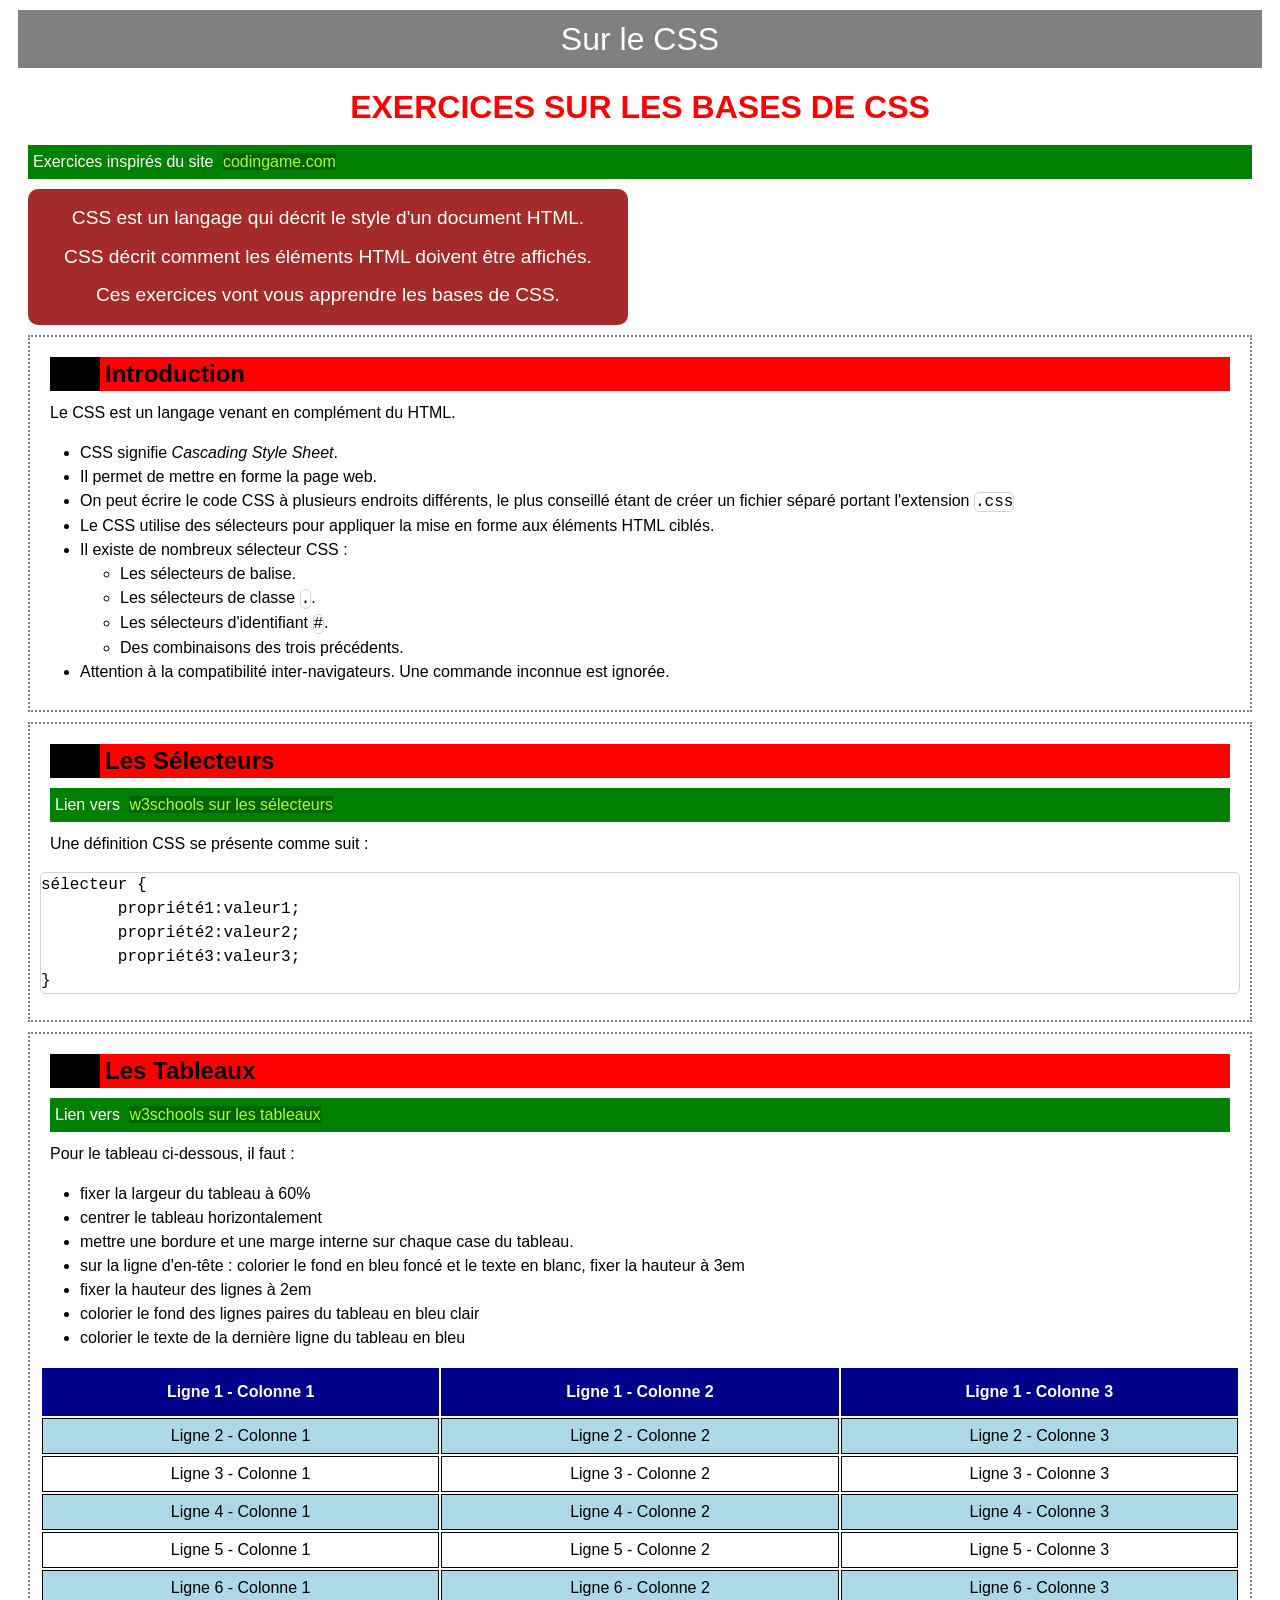
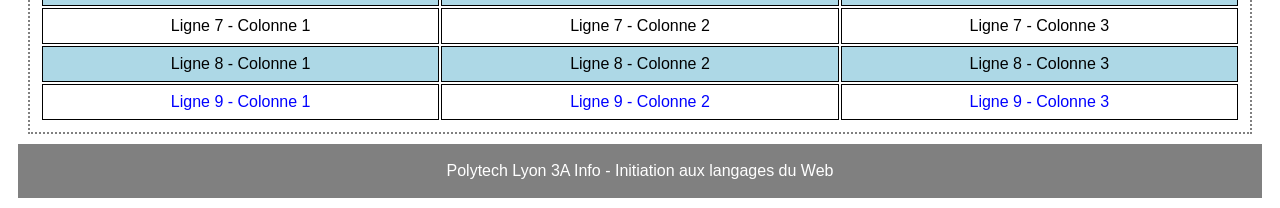
<file: web/basesCSS.html>
<!DOCTYPE html>
<html lang="fr">

<head>
	<title>CSS</title>
	<meta charset="UTF-8">
	<link rel="stylesheet" href="style.css">
</head>

<body>

<header>
	Sur le CSS
</header>

<section>
	<div>
		<h1>Exercices sur les bases de CSS</h1>
		
		<p class="documentation">Exercices inspirés du site <a href="https://www.codingame.com/playgrounds/36092/exercices-css/introduction" target="_blank">codingame.com</a></p>
		
		<div id="info">
			CSS est un langage qui décrit le style d'un document HTML.<br>		
			CSS décrit comment les éléments HTML doivent être affichés.<br>
			Ces exercices vont vous apprendre les bases de CSS.<br>
		</div>
	</div>

	<article>
		<h2>Introduction</h2>
		<p>Le CSS est un langage venant en complément du HTML.</p>
		<ul>
			<li>CSS signifie <i>Cascading Style Sheet</i>.</li>
			<li>Il permet de mettre en forme la page web.</li>
			<li>On peut écrire le code CSS à plusieurs endroits différents, le plus conseillé étant de créer un fichier séparé portant l'extension <span class="code">.css</span></li>
			<li>Le CSS utilise des sélecteurs pour appliquer la mise en forme aux éléments HTML ciblés.</li>
			<li>Il existe de nombreux sélecteur CSS :
				<ul>
					<li>Les sélecteurs de balise.</li>
					<li>Les sélecteurs de classe <span class="code">.</span>.</li>
					<li>Les sélecteurs d'identifiant <span class="code">#</span>.</li>
					<li>Des combinaisons des trois précédents.</li>
				</ul>
			</li>
		    <li>Attention à la compatibilité inter-navigateurs. Une commande inconnue est ignorée.</li>
		</ul>
	</article>

	<article>
		<h2>Les sélecteurs</h2>
		<p class="documentation">Lien vers <a href="https://www.w3schools.com/css/css_selectors.asp" target="_blank">w3schools sur les sélecteurs</a></p>
		<p>Une définition CSS se présente comme suit :</p>
<pre class="code">
sélecteur {
	propriété1:valeur1;
	propriété2:valeur2;
	propriété3:valeur3;
}
</pre>
	</article>
	
	<article>
		<h2>Les tableaux</h2>
		<p class="documentation">Lien vers <a href="https://www.w3schools.com/css/css_table.asp" target="_blank">w3schools sur les tableaux</a></p>

		<p>Pour le tableau ci-dessous, il faut :</p>
		<ul>
			<li>fixer la largeur du tableau à 60%</li>
			<li>centrer le tableau horizontalement</li>
			<li>mettre une bordure et une marge interne sur chaque case du tableau.</li>
			<li>sur la ligne d'en-tête : colorier le fond en bleu foncé et le texte en blanc, fixer la hauteur à 3em</li>
			<li>fixer la hauteur des lignes à 2em</li>
			<li>colorier le fond des lignes paires du tableau en bleu clair</li>
			<li>colorier le texte de la dernière ligne du tableau en bleu</li>
		</ul>

		<table>
			<tr>
				<th>Ligne 1 - Colonne 1</th>
				<th>Ligne 1 - Colonne 2</th>
				<th>Ligne 1 - Colonne 3</th>
			</tr>
			<tr>
				<td>Ligne 2 - Colonne 1</td>
				<td>Ligne 2 - Colonne 2</td>
				<td>Ligne 2 - Colonne 3</td>
			</tr>
			<tr>
				<td>Ligne 3 - Colonne 1</td>
				<td>Ligne 3 - Colonne 2</td>
				<td>Ligne 3 - Colonne 3</td>
			</tr>
			<tr>
				<td>Ligne 4 - Colonne 1</td>
				<td>Ligne 4 - Colonne 2</td>
				<td>Ligne 4 - Colonne 3</td>
			</tr>
			<tr>
				<td>Ligne 5 - Colonne 1</td>
				<td>Ligne 5 - Colonne 2</td>
				<td>Ligne 5 - Colonne 3</td>
			</tr>
			<tr>
				<td>Ligne 6 - Colonne 1</td>
				<td>Ligne 6 - Colonne 2</td>
				<td>Ligne 6 - Colonne 3</td>
			</tr>
			<tr>
				<td>Ligne 7 - Colonne 1</td>
				<td>Ligne 7 - Colonne 2</td>
				<td>Ligne 7 - Colonne 3</td>
			</tr>
			<tr>
				<td>Ligne 8 - Colonne 1</td>
				<td>Ligne 8 - Colonne 2</td>
				<td>Ligne 8 - Colonne 3</td>
			</tr>
			<tr>
				<td>Ligne 9 - Colonne 1</td>
				<td>Ligne 9 - Colonne 2</td>
				<td>Ligne 9 - Colonne 3</td>
			</tr>
		</table>
	</article>

	
	
</section>

<footer>
	<p>Polytech Lyon 3A Info - Initiation aux langages du Web</p>
</footer>

</body>
</html>
</file>
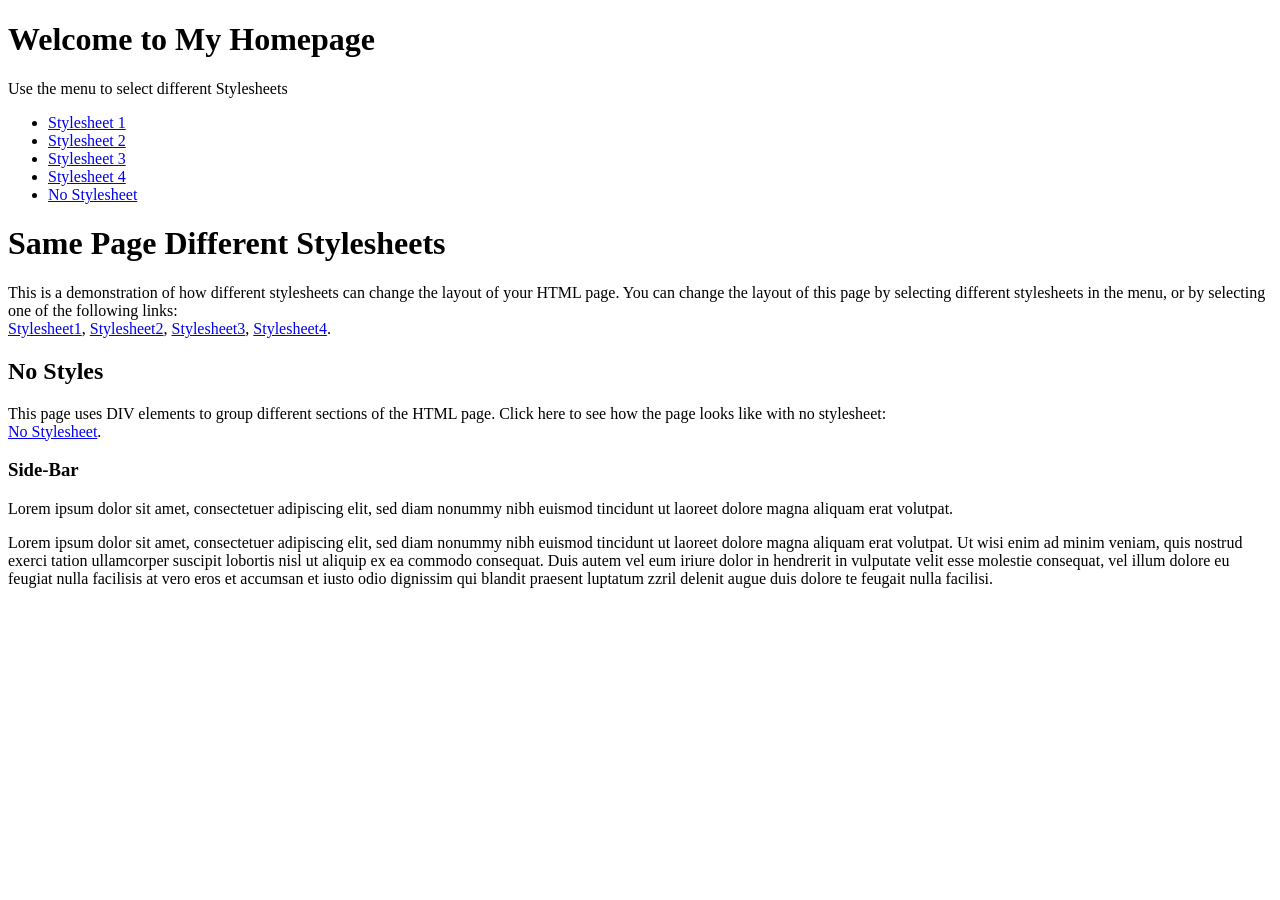
<file: web/styles_illustration/nostylesheet.html>
<!DOCTYPE html>
<html lang="fr">
<head>
	<title>Exemple de différentes feuilles de style</title>
	<meta charset="UTF-8">
</head>
<body>

<div class="container wrapper">
  <div id="top">
    <h1>Welcome to My Homepage</h1>
    <p>Use the menu to select different Stylesheets</p>
  </div>
  <div class="wrapper">
   <div id="menubar">
     <ul id="menulist">
       <li class="menuitem"><a href="stylesheet1.html">Stylesheet 1</a></li>
       <li class="menuitem"><a href="stylesheet2.html">Stylesheet 2</a></li>
       <li class="menuitem"><a href="stylesheet3.html">Stylesheet 3</a></li>
       <li class="menuitem"><a href="stylesheet4.html">Stylesheet 4</a></li>
       <li class="menuitem"><a href="nostylesheet.html">No Stylesheet</a></li>
     </ul>
    </div>
    <div id="main">
      <h1>Same Page Different Stylesheets</h1>
      <p>This is a demonstration of how different stylesheets can change the layout of your HTML page. You can change the layout of this page by selecting different stylesheets in the menu, or by selecting one of the following links:<br>
      <a href="stylesheet1.html">Stylesheet1</a>,
      <a href="stylesheet2.html">Stylesheet2</a>,
      <a href="stylesheet3.html">Stylesheet3</a>,
      <a href="stylesheet4.html">Stylesheet4</a>.
      </p>
       <h2>No Styles</h2>
      <p>This page uses DIV elements to group different sections of the HTML page. Click here to see how the page looks like with no stylesheet:<br>
	  <a href="nostylesheet.html">No Stylesheet</a>.</p>
   </div>
    <div id="sidebar">
      <h3>Side-Bar</h3>
      <p>Lorem ipsum dolor sit amet, consectetuer adipiscing elit, sed diam nonummy nibh euismod tincidunt ut laoreet dolore magna aliquam erat volutpat.</p>
    </div>
  </div>  
  
  
  <div id="bottom">
    Lorem ipsum dolor sit amet, consectetuer adipiscing elit, sed diam nonummy nibh euismod tincidunt ut laoreet dolore magna aliquam erat volutpat. Ut wisi enim ad minim veniam, quis nostrud exerci tation ullamcorper suscipit lobortis nisl ut aliquip ex ea commodo consequat. Duis autem vel eum iriure dolor in hendrerit in vulputate velit esse molestie consequat, vel illum dolore eu feugiat nulla facilisis at vero eros et accumsan et iusto odio dignissim qui blandit praesent luptatum zzril delenit augue duis dolore te feugait nulla facilisi.
  </div>
</div>

</body>
</html>
</file>
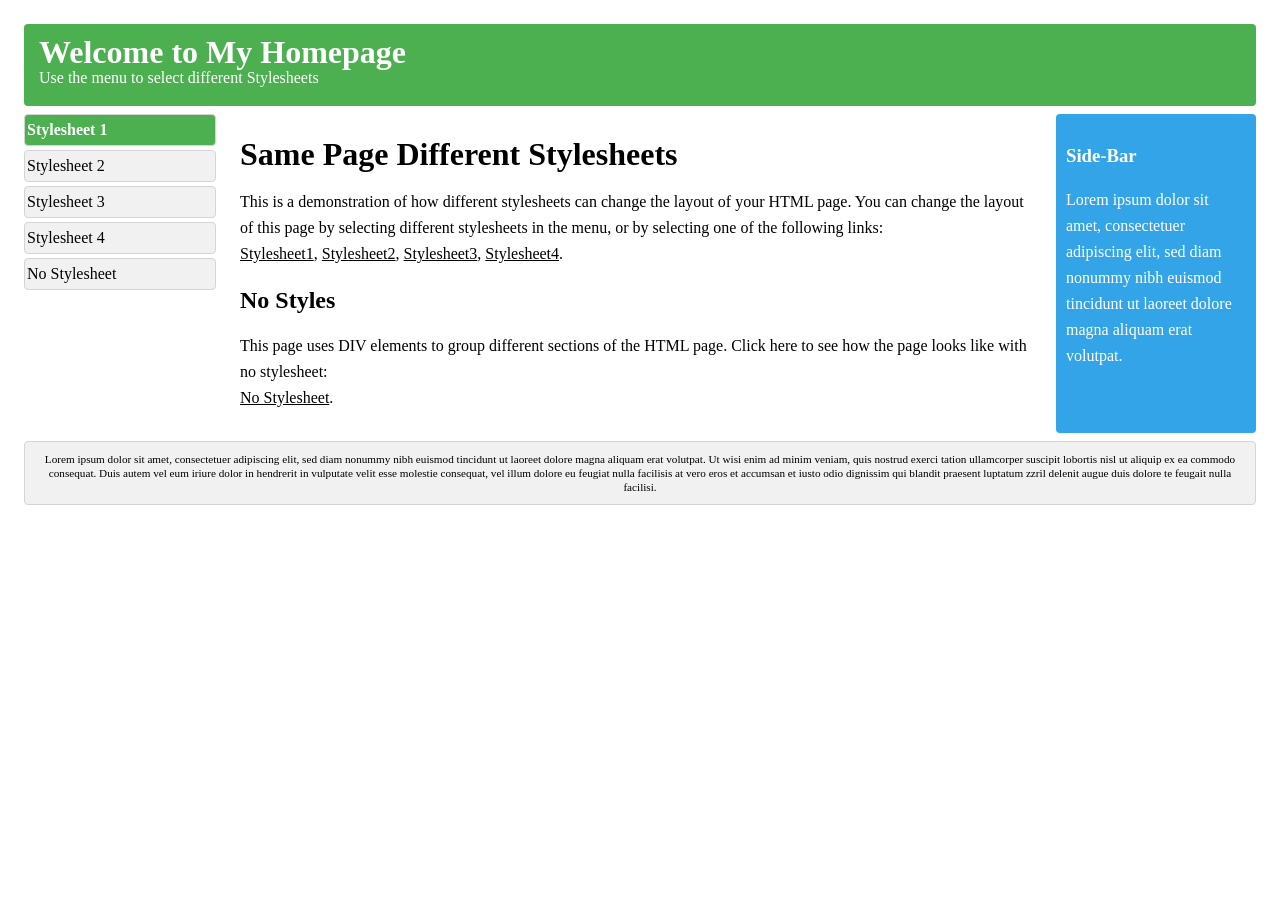
<file: web/styles_illustration/stylesheet1.html>
<!DOCTYPE html>
<html lang="fr">
<head>
	<title>Exemple de différentes feuilles de style</title>
	<meta charset="UTF-8">
	<link rel="stylesheet" type="text/css" href="stylesheet1.css">
</head>
<body>

<div class="container wrapper">
  <div id="top">
    <h1>Welcome to My Homepage</h1>
    <p>Use the menu to select different Stylesheets</p>
  </div>
  <div class="wrapper">
   <div id="menubar">
     <ul id="menulist">
       <li class="menuitem"><a href="stylesheet1.html">Stylesheet 1</a></li>
       <li class="menuitem"><a href="stylesheet2.html">Stylesheet 2</a></li>
       <li class="menuitem"><a href="stylesheet3.html">Stylesheet 3</a></li>
       <li class="menuitem"><a href="stylesheet4.html">Stylesheet 4</a></li>
       <li class="menuitem"><a href="nostylesheet.html">No Stylesheet</a></li>
     </ul>
    </div>
    <div id="main">
      <h1>Same Page Different Stylesheets</h1>
      <p>This is a demonstration of how different stylesheets can change the layout of your HTML page. You can change the layout of this page by selecting different stylesheets in the menu, or by selecting one of the following links:<br>
      <a href="stylesheet1.html">Stylesheet1</a>,
      <a href="stylesheet2.html">Stylesheet2</a>,
      <a href="stylesheet3.html">Stylesheet3</a>,
      <a href="stylesheet4.html">Stylesheet4</a>.
      </p>
       <h2>No Styles</h2>
      <p>This page uses DIV elements to group different sections of the HTML page. Click here to see how the page looks like with no stylesheet:<br>
	  <a href="nostylesheet.html">No Stylesheet</a>.</p>
   </div>
    <div id="sidebar">
      <h3>Side-Bar</h3>
      <p>Lorem ipsum dolor sit amet, consectetuer adipiscing elit, sed diam nonummy nibh euismod tincidunt ut laoreet dolore magna aliquam erat volutpat.</p>
    </div>
  </div>  
  
  
  <div id="bottom">
    Lorem ipsum dolor sit amet, consectetuer adipiscing elit, sed diam nonummy nibh euismod tincidunt ut laoreet dolore magna aliquam erat volutpat. Ut wisi enim ad minim veniam, quis nostrud exerci tation ullamcorper suscipit lobortis nisl ut aliquip ex ea commodo consequat. Duis autem vel eum iriure dolor in hendrerit in vulputate velit esse molestie consequat, vel illum dolore eu feugiat nulla facilisis at vero eros et accumsan et iusto odio dignissim qui blandit praesent luptatum zzril delenit augue duis dolore te feugait nulla facilisi.
  </div>
</div>

</body>
</html>
</file>
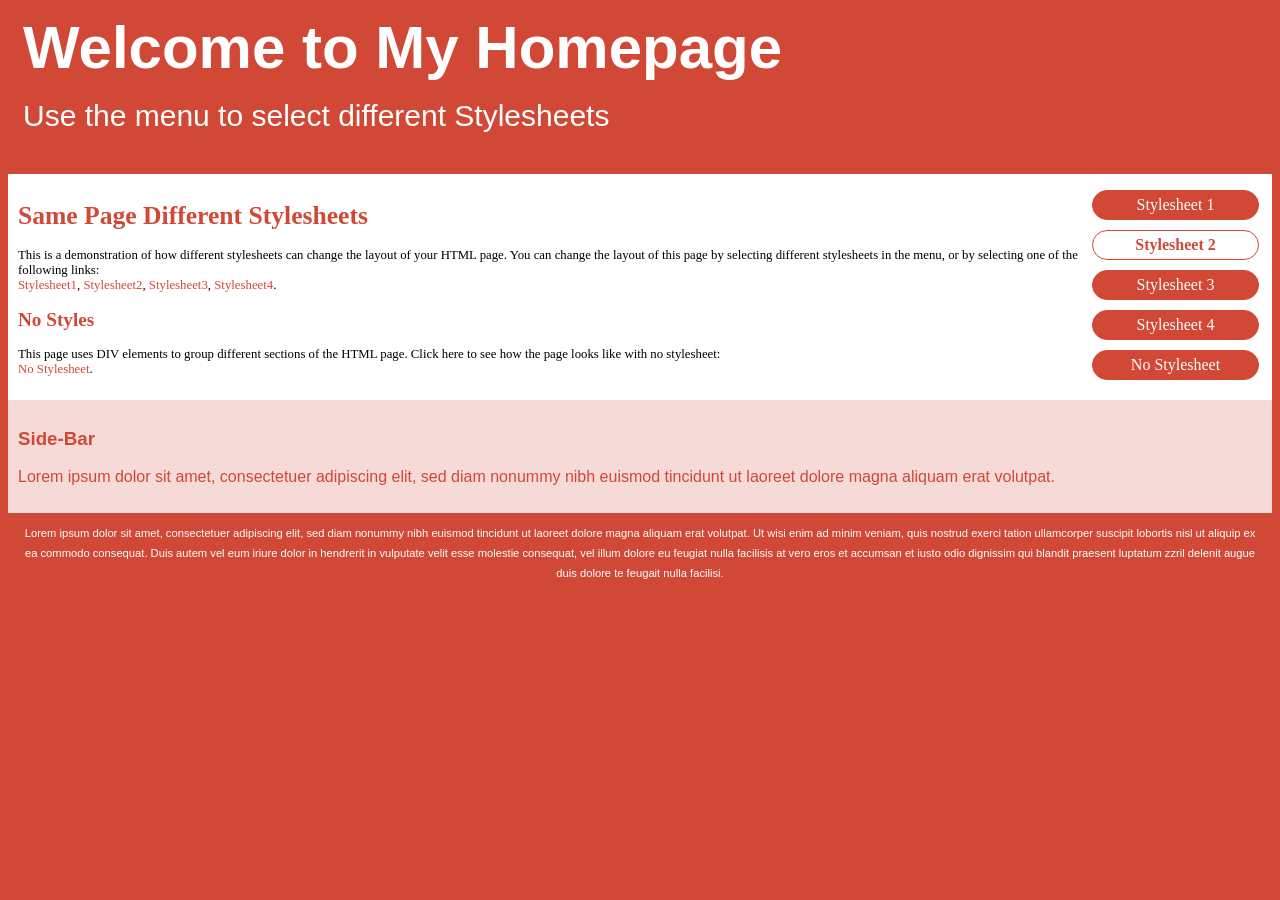
<file: web/styles_illustration/stylesheet2.html>
<!DOCTYPE html>
<html lang="fr">
<head>
	<title>Exemple de différentes feuilles de style</title>
	<meta charset="UTF-8">
	<link rel="stylesheet" type="text/css" href="stylesheet2.css">
</head>
<body>

<div class="container wrapper">
  <div id="top">
    <h1>Welcome to My Homepage</h1>
    <p>Use the menu to select different Stylesheets</p>
  </div>
  <div class="wrapper">
   <div id="menubar">
     <ul id="menulist">
       <li class="menuitem"><a href="stylesheet1.html">Stylesheet 1</a></li>
       <li class="menuitem"><a href="stylesheet2.html">Stylesheet 2</a></li>
       <li class="menuitem"><a href="stylesheet3.html">Stylesheet 3</a></li>
       <li class="menuitem"><a href="stylesheet4.html">Stylesheet 4</a></li>
       <li class="menuitem"><a href="nostylesheet.html">No Stylesheet</a></li>
     </ul>
    </div>
    <div id="main">
      <h1>Same Page Different Stylesheets</h1>
      <p>This is a demonstration of how different stylesheets can change the layout of your HTML page. You can change the layout of this page by selecting different stylesheets in the menu, or by selecting one of the following links:<br>
      <a href="stylesheet1.html">Stylesheet1</a>,
      <a href="stylesheet2.html">Stylesheet2</a>,
      <a href="stylesheet3.html">Stylesheet3</a>,
      <a href="stylesheet4.html">Stylesheet4</a>.
      </p>
       <h2>No Styles</h2>
      <p>This page uses DIV elements to group different sections of the HTML page. Click here to see how the page looks like with no stylesheet:<br>
	  <a href="nostylesheet.html">No Stylesheet</a>.</p>
   </div>
    <div id="sidebar">
      <h3>Side-Bar</h3>
      <p>Lorem ipsum dolor sit amet, consectetuer adipiscing elit, sed diam nonummy nibh euismod tincidunt ut laoreet dolore magna aliquam erat volutpat.</p>
    </div>
  </div>  
  
  
  <div id="bottom">
    Lorem ipsum dolor sit amet, consectetuer adipiscing elit, sed diam nonummy nibh euismod tincidunt ut laoreet dolore magna aliquam erat volutpat. Ut wisi enim ad minim veniam, quis nostrud exerci tation ullamcorper suscipit lobortis nisl ut aliquip ex ea commodo consequat. Duis autem vel eum iriure dolor in hendrerit in vulputate velit esse molestie consequat, vel illum dolore eu feugiat nulla facilisis at vero eros et accumsan et iusto odio dignissim qui blandit praesent luptatum zzril delenit augue duis dolore te feugait nulla facilisi.
  </div>
</div>

</body>
</html>
</file>
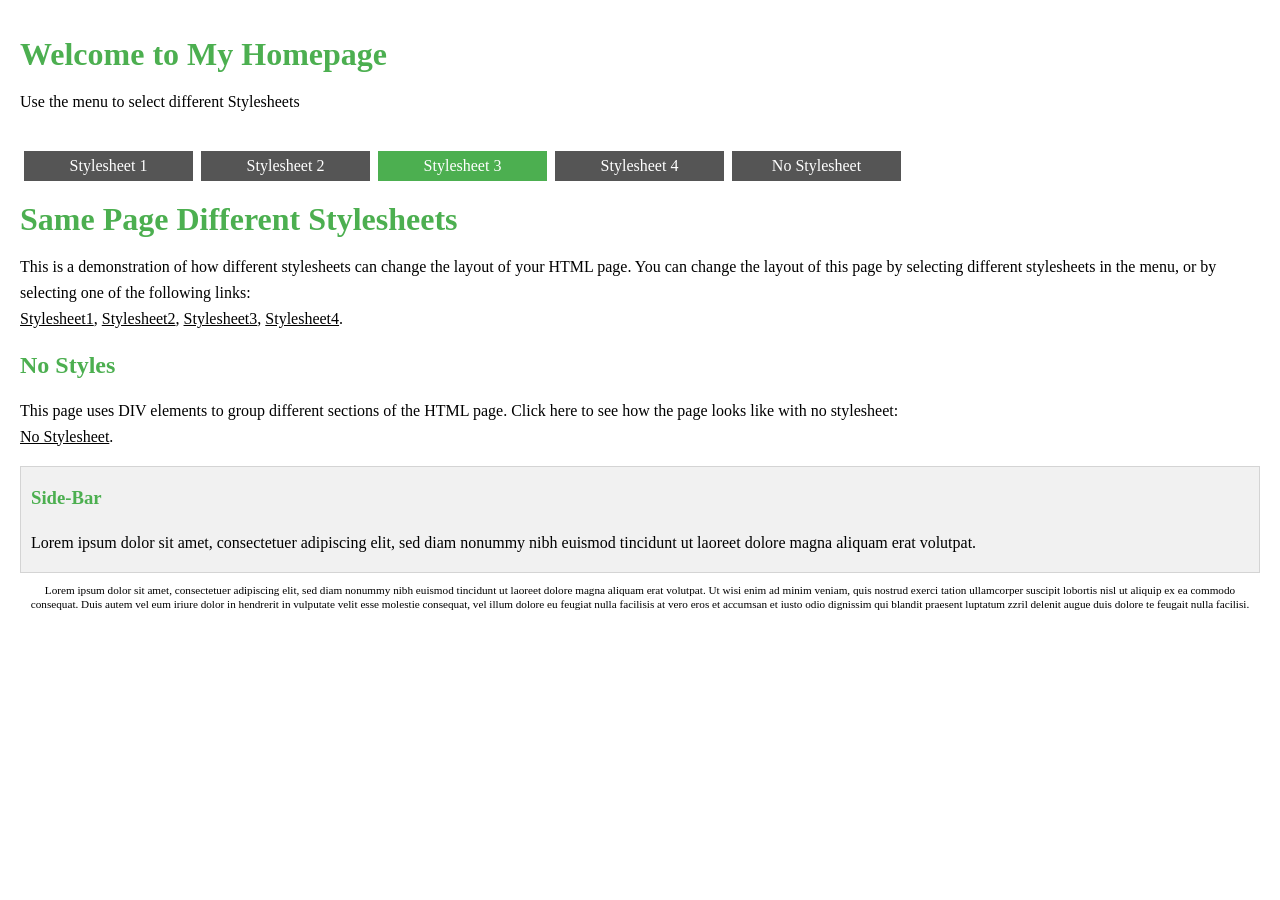
<file: web/styles_illustration/stylesheet3.html>
<!DOCTYPE html>
<html lang="fr">
<head>
	<title>Exemple de différentes feuilles de style</title>
	<meta charset="UTF-8">
	<link rel="stylesheet" type="text/css" href="stylesheet3.css">
</head>
<body>

<div class="container wrapper">
  <div id="top">
    <h1>Welcome to My Homepage</h1>
    <p>Use the menu to select different Stylesheets</p>
  </div>
  <div class="wrapper">
   <div id="menubar">
     <ul id="menulist">
       <li class="menuitem"><a href="stylesheet1.html">Stylesheet 1</a></li>
       <li class="menuitem"><a href="stylesheet2.html">Stylesheet 2</a></li>
       <li class="menuitem"><a href="stylesheet3.html">Stylesheet 3</a></li>
       <li class="menuitem"><a href="stylesheet4.html">Stylesheet 4</a></li>
       <li class="menuitem"><a href="nostylesheet.html">No Stylesheet</a></li>
     </ul>
    </div>
    <div id="main">
      <h1>Same Page Different Stylesheets</h1>
      <p>This is a demonstration of how different stylesheets can change the layout of your HTML page. You can change the layout of this page by selecting different stylesheets in the menu, or by selecting one of the following links:<br>
      <a href="stylesheet1.html">Stylesheet1</a>,
      <a href="stylesheet2.html">Stylesheet2</a>,
      <a href="stylesheet3.html">Stylesheet3</a>,
      <a href="stylesheet4.html">Stylesheet4</a>.
      </p>
       <h2>No Styles</h2>
      <p>This page uses DIV elements to group different sections of the HTML page. Click here to see how the page looks like with no stylesheet:<br>
	  <a href="nostylesheet.html">No Stylesheet</a>.</p>
   </div>
    <div id="sidebar">
      <h3>Side-Bar</h3>
      <p>Lorem ipsum dolor sit amet, consectetuer adipiscing elit, sed diam nonummy nibh euismod tincidunt ut laoreet dolore magna aliquam erat volutpat.</p>
    </div>
  </div>  
  
  
  <div id="bottom">
    Lorem ipsum dolor sit amet, consectetuer adipiscing elit, sed diam nonummy nibh euismod tincidunt ut laoreet dolore magna aliquam erat volutpat. Ut wisi enim ad minim veniam, quis nostrud exerci tation ullamcorper suscipit lobortis nisl ut aliquip ex ea commodo consequat. Duis autem vel eum iriure dolor in hendrerit in vulputate velit esse molestie consequat, vel illum dolore eu feugiat nulla facilisis at vero eros et accumsan et iusto odio dignissim qui blandit praesent luptatum zzril delenit augue duis dolore te feugait nulla facilisi.
  </div>
</div>

</body>
</html>
</file>
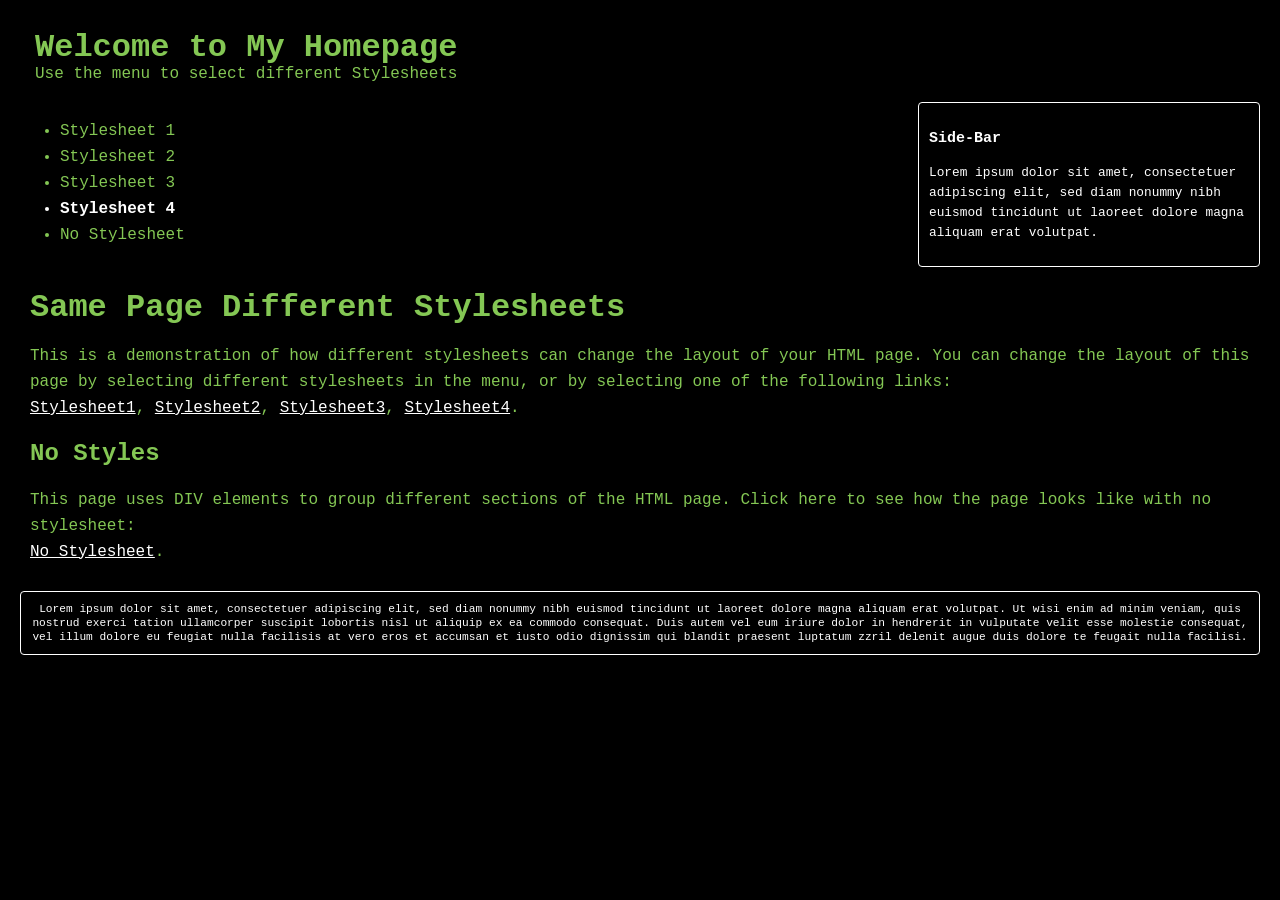
<file: web/styles_illustration/stylesheet4.html>
<!DOCTYPE html>
<html lang="fr">
<head>
	<title>Exemple de différentes feuilles de style</title>
	<meta charset="UTF-8">
	<link rel="stylesheet" type="text/css" href="stylesheet4.css">
</head>
<body>

<div class="container wrapper">
  <div id="top">
    <h1>Welcome to My Homepage</h1>
    <p>Use the menu to select different Stylesheets</p>
  </div>
  <div class="wrapper">
   <div id="menubar">
     <ul id="menulist">
       <li class="menuitem"><a href="stylesheet1.html">Stylesheet 1</a></li>
       <li class="menuitem"><a href="stylesheet2.html">Stylesheet 2</a></li>
       <li class="menuitem"><a href="stylesheet3.html">Stylesheet 3</a></li>
       <li class="menuitem"><a href="stylesheet4.html">Stylesheet 4</a></li>
       <li class="menuitem"><a href="nostylesheet.html">No Stylesheet</a></li>
     </ul>
    </div>
    <div id="main">
      <h1>Same Page Different Stylesheets</h1>
      <p>This is a demonstration of how different stylesheets can change the layout of your HTML page. You can change the layout of this page by selecting different stylesheets in the menu, or by selecting one of the following links:<br>
      <a href="stylesheet1.html">Stylesheet1</a>,
      <a href="stylesheet2.html">Stylesheet2</a>,
      <a href="stylesheet3.html">Stylesheet3</a>,
      <a href="stylesheet4.html">Stylesheet4</a>.
      </p>
       <h2>No Styles</h2>
      <p>This page uses DIV elements to group different sections of the HTML page. Click here to see how the page looks like with no stylesheet:<br>
	  <a href="nostylesheet.html">No Stylesheet</a>.</p>
   </div>
    <div id="sidebar">
      <h3>Side-Bar</h3>
      <p>Lorem ipsum dolor sit amet, consectetuer adipiscing elit, sed diam nonummy nibh euismod tincidunt ut laoreet dolore magna aliquam erat volutpat.</p>
    </div>
  </div>  
  
  
  <div id="bottom">
    Lorem ipsum dolor sit amet, consectetuer adipiscing elit, sed diam nonummy nibh euismod tincidunt ut laoreet dolore magna aliquam erat volutpat. Ut wisi enim ad minim veniam, quis nostrud exerci tation ullamcorper suscipit lobortis nisl ut aliquip ex ea commodo consequat. Duis autem vel eum iriure dolor in hendrerit in vulputate velit esse molestie consequat, vel illum dolore eu feugiat nulla facilisis at vero eros et accumsan et iusto odio dignissim qui blandit praesent luptatum zzril delenit augue duis dolore te feugait nulla facilisi.
  </div>
</div>

</body>
</html>
</file>
<file: web/style.css>
/* style.css
 * TP2 CSS
 * Alban GORRIA
 * 23/09/2026
*/

* {
    box-sizing: border-box;
}

body {
    font-family: Arial, Helvetica, sans-serif;
    line-height: 1.5em;
}

header {
    background-color: grey;
    text-align: center;
    color: white;
    font-size: 2em;
    line-height: 1.2em;
    margin: 10px;
    padding: 10px;
}

footer {
    background-color: grey;
    text-align: center;
    color: white;
    margin: 10px;
    padding: 5px;
}
section {
    margin: 10px;
}

article {
    margin: 10px;
    padding: 10px;
    border: 2px dotted grey;
}

p {
     margin: 10px; 
}

h1 {
    text-align: center;
    color: red;
    font-size: 2em;
    text-transform: uppercase;
    
}

h2 {
    margin: 10px;
    background-color: red;
    border-left: 50px solid black;
    text-transform: capitalize;
    padding: 5px;
}


#info {

    text-align: center;
    margin: 10px;
    padding: 10px;  
    color: white;
    background-color: brown;
    width: 600px;
    border-radius: 10px;
    font-size: 1.2em;
    line-height: 2em;
  
}

.documentation {
    background-color: green;
    color:white;
    margin:10px;
    padding: 5px;
    
}
.documentation a {
    text-decoration: none;
    background-color: darkgreen;
    color: greenyellow;
    margin: 5px;

}
.documentation a:hover {
    background-color: lightgreen;
    color: darkgreen;
}

.code{
    font-family: courier;
    background-color: verylightgrey;
    border: 1px solid lightgrey;
    border-radius: 5px;
}

.code pre{
    padding: 10px;
    margin: 10px;
}

table{
    width: 100%;
    
    padding: auto;
    line-height: 2em;
    th {
        background-color: darkblue;
        color: white;
        height: 3em;
    }
    td {
        border: 1px solid black;
        margin:10px;
        text-align: center;
    }
    tr:nth-child(even) {background-color:lightblue;}
    tr:last-child {color:blue};
    
}
</file>
<file: web/styles_illustration/stylesheet1.css>
/*
	Nom : stylesheet1.css
	Créé le 29/01/2020
	Description :
		Exemple d'introduction du CSS de w3shools
		Feuille de style n°1
*/


body {
    font: 100% Lucida Sans, Verdana;
    margin: 20px;
    line-height: 26px;
}

.container {
    min-width: 900px;
}

.wrapper {
    position: relative;
    overflow: auto;
}

#top, #sidebar, #bottom, .menuitem {
    border-radius: 4px;
    margin: 4px;
}

#top {
    background-color: #4CAF50;
    color: #ffffff;
    padding: 15px;
}

#menubar {
    width: 200px;
    float: left
}

#main {
    padding: 10px;
    margin: 0 210px;
}

#sidebar {
    background-color: #32a4e7;
    color: #ffffff;
    padding: 10px;
    width: 180px;
    bottom: 0;
    top: 0;
    right: 0;
    position: absolute;
}

#bottom {
    border: 1px solid #d4d4d4;
    background-color: #f1f1f1;
    text-align: center;
    padding: 10px;
    font-size: 70%;
    line-height: 14px;
}

#top h1, #top p, #menulist {
    margin: 0;
    padding: 0;
}

.menuitem {
    background-color: #f1f1f1;
    border: 1px solid #d4d4d4;
    list-style-type: none;
    padding: 2px;
    /* cursor: pointer; */
}

.menuitem a {
    text-decoration: none;
}

.menuitem:hover {
    background-color: #ffffff;
}

.menuitem:first-child {
   background-color:#4CAF50;
   color: white;
   font-weight:bold;
}

.menuitem:first-child a {
   color: white;
}

a {
    color: #000000;
    text-decoration: underline;
}

a:hover {
    text-decoration: none;
}


@media (max-width: 800px) {
    #sidebar {
        width: auto;
        position: relative;
    } 
    #main {
        margin-right: 0;
    }    
       
}

@media (max-width: 600px) {
    #menubar {
        width: auto;
        float: none;
    }
    #main {
        margin: 0;
    }    
}
</file>
<file: web/styles_illustration/stylesheet2.css>
/*
	Nom : stylesheet2.css
	Créé le 29/01/2020
	Description :
		Exemple d'introduction du CSS de w3shools
		Feuille de style n°2
*/

body {
    font-family: Arial;
    background-color: #d14836;
    line-height: 20px;
}

.container {
    min-width: 900px;
}

.wrapper {
    position: relative;
    overflow: auto;
}

#top {
    color: #ffffff;
    padding: 15px;
    font-size: 30px;
    line-height: 26px;    
}

#top h1 {
    margin:0;
    line-height: 50px;
}

#menubar {
    width: 190px;
    float: right;
}

#main {
    padding: 10px;
    background-color: #ffffff;
    font: 80% Verdana;
}

#main h1, #main h2 {
    color: #d14836;
}

#sidebar {
    background-color: #F6DAD7;
    color: #d14836;
    padding: 10px;
}

#bottom {
    text-align: center;
    padding: 10px;
    font-size: 70%;
    color: #ffffff;
}

#menulist {
    padding:0;
    font: 16px verdana;
}

.menuitem {
    width: 155px;
    background-color: #d14836;
    border: 1px solid #d14836;
    border-radius: 40px;
    color: #ffffff;
    list-style-type: none;
    margin: 10px;
    padding: 5px;
    text-align: center;
    /*cursor: pointer;*/
}

.menuitem a {
    text-decoration: none;
    color: #ffffff;
}

.menuitem a:hover {
    text-decoration: none;
}


.menuitem:nth-child(2) {
   background-color:white;
   color: #d14836;
   font-weight:bold;
}

.menuitem:nth-child(2) a {
   color: #d14836;
}


.menuitem:hover {
    background-color: #ffffff;
    color: #d14836;
}

.menuitem:hover a{
    background-color: #ffffff;
    color: #d14836;
}


a {
    color: #d14836;
    text-decoration: none;
}

a:hover {
    text-decoration: underline;
}
</file>
<file: web/styles_illustration/stylesheet3.css>
/*
	Nom : stylesheet3.css
	Créé le 29/01/2020
	Description :
		Exemple d'introduction du CSS de w3shools
		Feuille de style n°3
*/

body {
    font: 100% Verdana;
    margin: 20px;
    line-height: 26px;
}

.container {
    min-width: 900px;
}

.wrapper {
    position: relative;
    overflow: auto;
}

#sidebar {
    background-color: #f1f1f1;
    border: 1px solid #d4d4d4;
    padding-left: 10px;
}

#bottom {
    text-align: center;
    padding: 10px;
    font-size: 70%;
    line-height: 14px;
}

h1, h2, h3 {
    color: #4CAF50;
}

#menulist {
    padding: 0;
    position: relative;
    overflow: auto;
}

.menuitem {
    width: 165px;
    float: left;
    background-color: #555555;
    color: #ffffff;
    list-style-type: none;
    margin: 4px;
    padding: 2px;
    text-align: center;
    /*cursor: pointer;*/
}

.menuitem:nth-child(3) {
   background-color:#4CAF50;
}

.menuitem:nth-child(3) a:hover {
   background-color:#4CAF50;
}

.menuitem:nth-child(3):hover {
   background-color:#4CAF50;
}

.menuitem a{
	text-decoration: none;
	color: #ffffff;
}

.menuitem:hover {
    background-color: #999999;
}

.menuitem a:hover{
	text-decoration: none;
	color: #ffffff;
}

a {
    color: #000000;
}

a:hover {
    color: #84c754;
}
</file>
<file: web/styles_illustration/stylesheet4.css>
/*
	Nom : stylesheet4.css
	Créé le 29/01/2020
	Description :
		Exemple d'introduction du CSS de w3shools
		Feuille de style n°4
*/

body {
    font: 100% Courier New;
    margin: 20px;
    line-height: 26px;
    background-color: #000000;
}

.container {
    min-width: 900px;
}

.wrapper {
    position: relative;
    overflow: auto;
}

#top {
    color: #84c754;
    padding: 15px;
}

#main {
    padding: 10px;
    color: #84c754;
}

#sidebar {
    color: #ffffff;
    border: 1px solid #ffffff;
    border-radius: 4px;
    padding: 10px;
    width: 320px;
    top: 0;
    right: 0;
    position: absolute;
    font-size: 80%;
    line-height: 20px;
}

#bottom {
    border: 1px solid #ffffff;
    border-radius: 4px;
    color: #ffffff;
    text-align: center;
    padding: 10px;
    font-size: 70%;
    line-height: 14px;
}

#top h1,#top p {
    margin: 0;
}

.menuitem {
    color: #84c754;
    /*cursor: pointer;*/
}

.menuitem a{
    color: #84c754;
	text-decoration: none;
}

.menuitem:nth-child(4) {
    color:white;
    font-weight:bold;
}

.menuitem:nth-child(4) a{
    color:white;
    font-weight:bold;
}

.menuitem:hover {
    color: #ffffff;
}

.menuitem a:hover {
    color: #ffffff;
}

a {
    color: #ffffff;
}

a:hover {
    color: #84c754;
}
@media (max-width: 600px) {
    #sidebar {
       width: auto;
       margin-bottom:10px;        
       position: relative;
    }    
}
</file>
